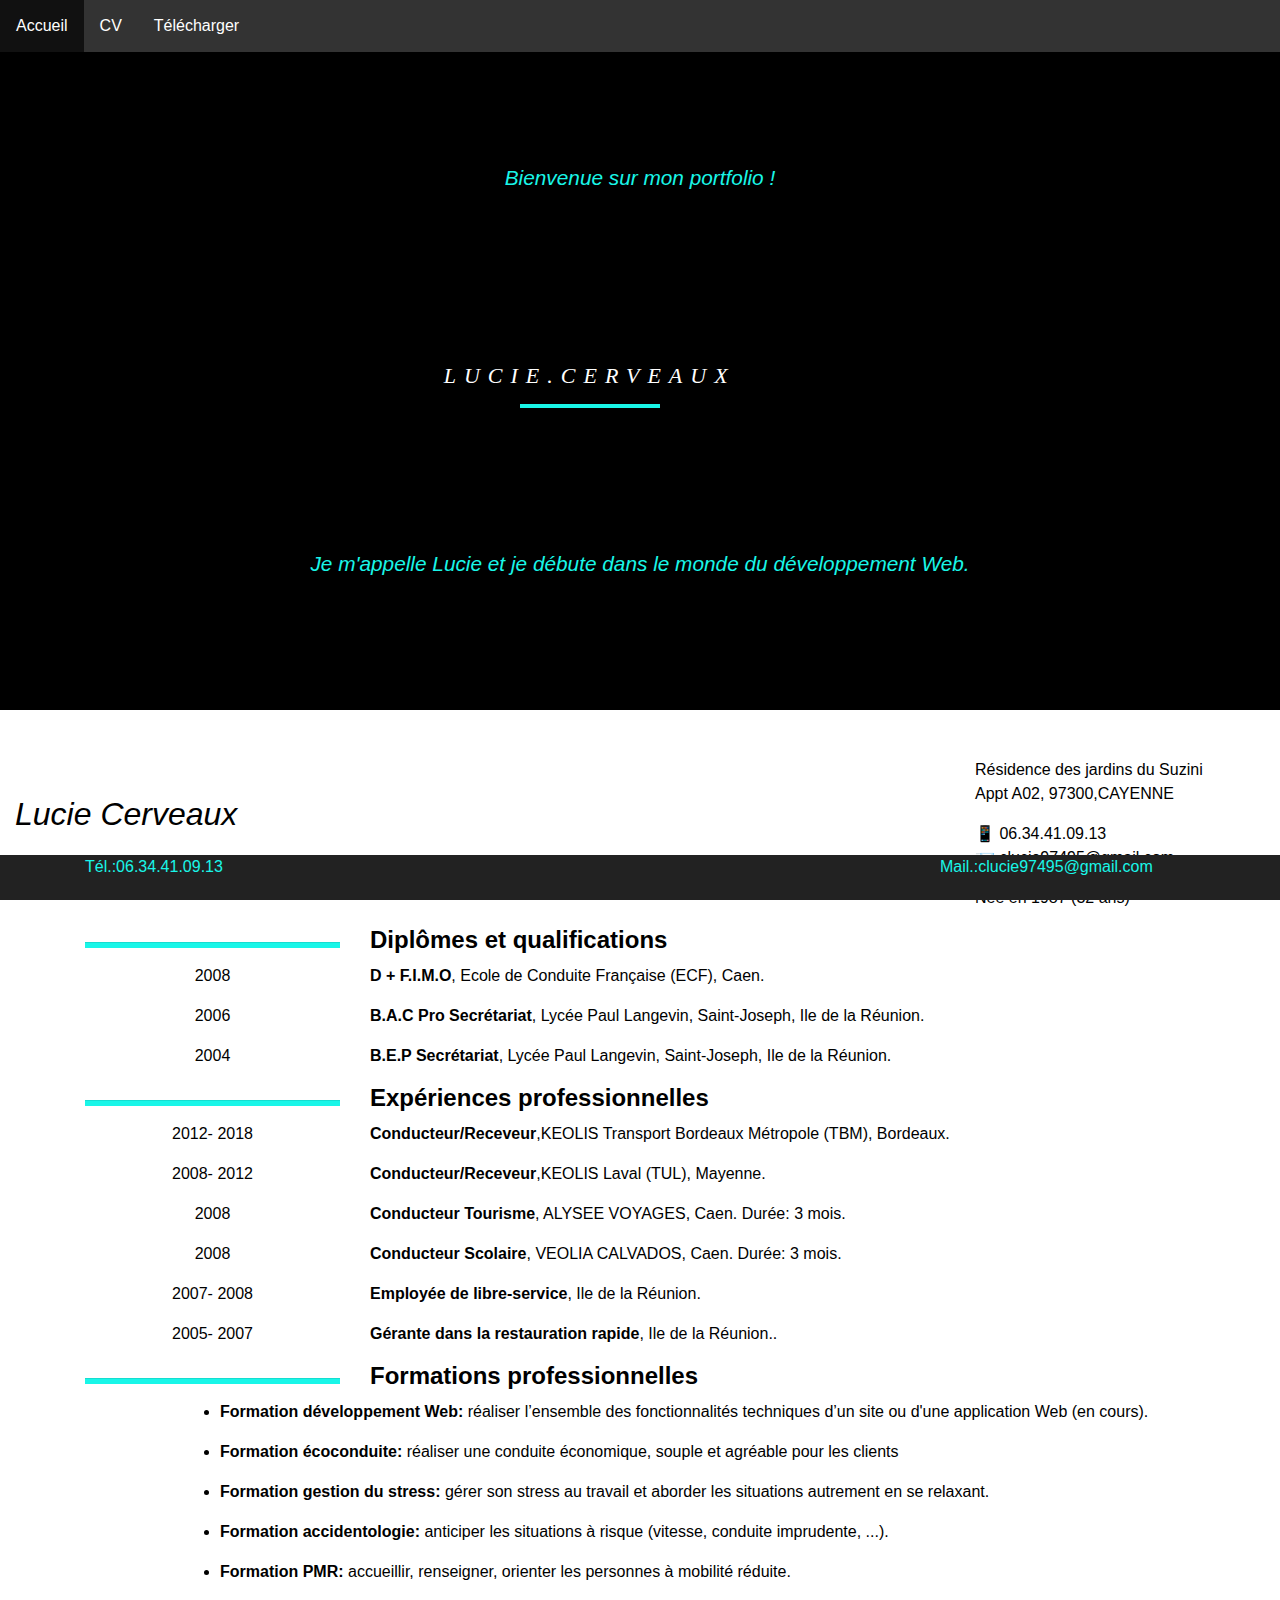
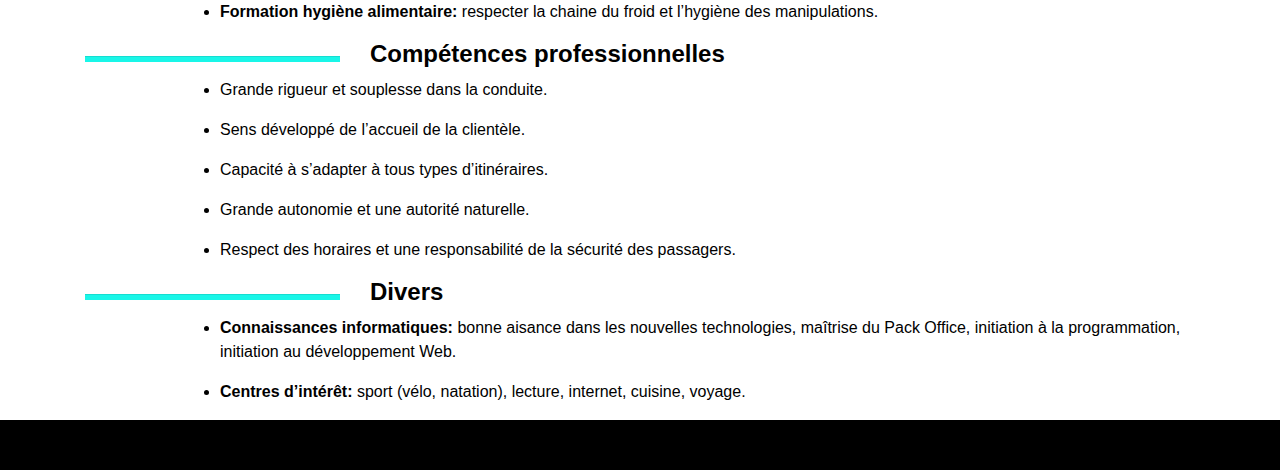
<file: index.html>
<!DOCTYPE html>
<html>     
<head>   
<title>Welcome to my portfolio </title>
<meta charset="utf-8" />     <!--encodage en caractères universel  -->
<meta name="description" content="Mon Portfolio contient mes informations personnelles"><!-- informer les moteurs de recherche ainsi que les internautes du contenu de la page -->
<meta name="keywords" content="Nom, Prénom, Coordonnés"> <!--aide les moteurs de recherche à repérer les mots-clés les plus importants de la page-->
<meta name="viewport" content="width=device-width,initial-scale=1,minimum-scale=1,user-scalable=no"><!--contrôler la mise en page sur les navigateurs mobiles-->
<link rel="stylesheet" media="screen" href="https://stackpath.bootstrapcdn.com/bootstrap/4.3.1/css/bootstrap.min.css" integrity="sha384-ggOyR0iXCbMQv3Xipma34MD+dH/1fQ784/j6cY/iJTQUOhcWr7x9JvoRxT2MZw1T" crossorigin="anonymous">
<link rel="stylesheet" type="text/css" href="css/style.min.css">
<link rel="stylesheet" href="css/responsive.css">


</head> 


<body>
<header>




    <div class="exemple" id="ex2">
    
        
        <ul class="nav"><!--
            --><li><a href="#accueil">Accueil</a></li><!-- 
              --><li><a href="#cv">CV</a></li><!--
            --><li><a href="CV-Lucie-2019.pdf" target="_bank">Télécharger</a></li>
        </ul>
       
    </div>



</header>

       
            
                <div id=accueil>


                    
                    
                        <div id="description">
                            <div class="container" id="bienvenueid"> </br></br> Bienvenue sur mon portfolio !</div>
                            <div class="container " id="lc" >
                                <div class="flex-start" style= "margin-top: 200px">
                                    <div class="col-0 col-md-11" id="anim">
                            <div class="svg-wrapper">
                                <svg height="60" width="320" >
                                  <rect class="shape" height="60" width="320" />
                                  <div class="text">  LUCIE.CERVEAUX </svg>
                              </div>   
                                    </div>
                                </div>
                            </div>         
                        </div>
                            <div class="container" id="presentation"> </br> </br>Je m'appelle Lucie et je débute dans le monde du développement Web.</br></br></div>
                        </div>

                       

                       
                </div>
            


                <div id=cv>
                        <div class="container-fluid" >
                                <div class="row align-items-center" >
                                     <div class="col-5 col-md-9" id="nom-prenom"> <h2><i>Lucie Cerveaux</i></h2> 
                                    </div>
                                    <div class="col-7 col-md-3" id="adresse"> 
                                       <p> </br></br>Résidence des jardins du Suzini
                                       </br>Appt A02, 97300,CAYENNE </p> 
                                       <p>&#128241; 06.34.41.09.13</br>&#128232; clucie97495@gmail.com</p> 
                                      <p>Née en 1987 (32 ans)</p>
                                    </div>
                               </div>  
                         </div>           
                                <div class="container" >
                                    <div class="row  " >
                                        <div class="col-3" id="trait" >
                                           <hr style="width:100%; color:#19f6e8; background-color:#19f6e8; height:5px; align-self: flex-start" />
                                           
                                           
                                       
                                   
                                        </div>
                                        <div class="col-9" id="titres"> 
                                            <h4><b> Diplômes et qualifications </b></h4>
                                       
                                            
                                     
                                        </div>
                                   </div>
                               </div>
                               <div class="container" >
                                <div class="row  " >
                                    <div class="col-3" id="trait" >
                                        <p> 2008 </p>
                                       
                                   
                               
                                    </div>
                                    <div class="col-9" id="titres"> 
                                       
                                         <p><b> D + F.I.M.O</b>, Ecole de Conduite Française (ECF), Caen.</p>
                                       
                                 
                                    </div>
                               </div>
                           </div>


                               <div class="container" >
                                <div class="row  " >
                                    <div class="col-3" id="trait" >
                                      
                                        <p>2006 </p>
                                       
                                   
                               
                                    </div>
                                    <div class="col-9" id="titres"> 
                                          <p> <b> B.A.C Pro Secrétariat</b>, Lycée Paul Langevin, Saint-Joseph, Ile de la Réunion.</p>
                                      
                                 
                                    </div>
                               </div>
                           </div>
                           <div class="container" >
                            <div class="row  " >
                                <div class="col-3" id="trait" >
                                  
                                    <p>2004</p>
                               
                           
                                </div>
                                <div class="col-9" id="titres"> 
                                   
                                    <p><b>B.E.P Secrétariat</b>, Lycée Paul Langevin, Saint-Joseph, Ile de la Réunion.</p>
                               
                             
                                </div>
                           </div>
                       </div>
                    


                            <div class="container" >
                                <div class="row  " >
                                    <div class="col-3" id="trait" >
                                       
                                    
                                            <hr style="width:100%; color:#19f6e8; background-color:#19f6e8; height:5px; align-self: flex-start" />
                                           
                                                
                                    </div>
                                   <div class="col-9" id="titres"> 
                                       
                                       <h4><b> Expériences professionnelles </b></h4>
                                     </div>
                                </div>
                            </div>

                            <div class="container" >
                                <div class="row  " >
                                    <div class="col-3" id="trait" >
                                       
                                    
                                       <p>2012- 2018</p>
                                         
                                                
                                    </div>
                                   <div class="col-9" id="titres"> 
                                       
                                 
                                       <p><b> Conducteur/Receveur</b>,KEOLIS Transport Bordeaux Métropole (TBM), Bordeaux.</p>
                                    </div>
                                </div>
                            </div>

                            <div class="container" >
                                <div class="row  " >
                                    <div class="col-3" id="trait" >
                                       
                                    
                                       
                                            <p>2008- 2012 </p>
                                            
                                                
                                    </div>
                                   <div class="col-9" id="titres"> 
                                       
                                     <p> <b> Conducteur/Receveur</b>,KEOLIS Laval (TUL), Mayenne.</p>
                                     </div>
                                </div>
                            </div>

                            <div class="container" >
                                <div class="row  " >
                                    <div class="col-3" id="trait" >
                                       
                                    
                                       
                                                <p>2008</p>
                                              
                                                
                                    </div>
                                   <div class="col-9" id="titres"> 
                                       
                                      <p><b>Conducteur Tourisme</b>, ALYSEE VOYAGES, Caen. Durée: 3 mois.</p>
                                   </div>
                                </div>
                            </div>

                            <div class="container" >
                                <div class="row  " >
                                    <div class="col-3" id="trait" >
                                       
                                    
                                       
                                                <p>2008</p>
                                                
                                                
                                    </div>
                                   <div class="col-9" id="titres"> 
                                     <p><b>Conducteur Scolaire</b>, VEOLIA CALVADOS, Caen. Durée: 3 mois.</p>
                                       </div>
                                </div>
                            </div>

                            <div class="container" >
                                <div class="row  " >
                                    <div class="col-3" id="trait" >
                                       
                                    
                                       
                                                <p>2007- 2008</p>
                                              
                                                
                                    </div>
                                   <div class="col-9" id="titres"> 
                                       
                                      <p><b>Employée de libre-service</b>, Ile de la Réunion.</p>
                                       </div>
                                </div>
                            </div>

                            <div class="container" >
                                <div class="row  " >
                                    <div class="col-3" id="trait" >
                                       
                                    
                                       
                                                <p>2005- 2007</p>
                                                
                                    </div>
                                   <div class="col-9" id="titres"> 
                                       
                                       
                                      <p><b>Gérante dans la restauration rapide</b>, Ile de la Réunion..</p>
                                    </div>
                                </div>
                            </div>

                             
 
 
                         <div class="container" >
                                <div class="row" >
                                    <div class="col-3   " id="trait" >
                                            <hr style="width:100%; color:#19f6e8; background-color:#19f6e8; height:5px; align-self: flex-start" />
                                        </div>
                                <div class="col-9" id="formationsprofessionnel"> 
                                   <h4><b> Formations professionnelles </b></h4>
                                    
                                </div>
                                
                                </div> 
                                    
                         </div> 
                                
                                <div class="container" >
                                    <div class="row" >
                                        <div class="col-1   " id="trait" >
                                             
                                         </div>
                                      <div class="col-11" id="formationsprofessionnel"> 
                                           <ul> 
                                            <li><p><b>Formation développement Web: </b> réaliser l’ensemble des fonctionnalités techniques d’un site ou d'une application Web (en cours). </p></li>
                                            <li><p><b>Formation écoconduite: </b> réaliser une conduite économique, souple et agréable pour les clients</p></li>
                                            <li><p><b>Formation gestion du stress: </b> gérer son stress au travail et aborder les situations autrement en se relaxant.</p> </li>
                                            <li><p><b>Formation accidentologie: </b>anticiper les situations à risque (vitesse, conduite imprudente, ...).</p></li>
                                            <li><p><b>Formation PMR: </b>accueillir, renseigner, orienter les personnes à mobilité réduite.</p></li>
                                            <li><p><b>Formation hygiène alimentaire: </b>respecter la chaine du froid et l’hygiène des manipulations.</p></li>
                                            
                                            
                                           </ul>
                                        
                                        </div>
                                    
                                     </div> 
                                </div>
                         
                         <div class="container" >
                                <div class="row" >
                                    <div class="col-3   " id="trait" >
                                            <hr style="width:100%; color:#19f6e8; background-color:#19f6e8; height:5px; align-self: flex-start" />
                                        </div>
                                <div class="col-9" id="competences"> 
                                   <h4><b> Compétences professionnelles </b></h4>
                                    

                                </div>
                         </div> 

                        </div> 



                         <div class="container" >
                            <div class="row" >
                                <div class="col-1   " id="trait" >
                                     
                             </div>
                            <div class="col-11" id="formationsprofessionnel"> 
                                <ul>
                                    <li><p>Grande rigueur et souplesse dans la conduite.</p></li>
                                    <li><p>Sens développé de l’accueil de la clientèle.</p> </li>
                                    <li><p>Capacité à s’adapter à tous types d’itinéraires.</p></li>
                                    <li><p>Grande autonomie et une autorité naturelle.</p></li>
                                    <li><p>Respect des horaires et une responsabilité de la sécurité des passagers.</p></li>
                                    
                                    
                                </ul>
                                
                            </div>
                            
                        </div>
                    </div> 
                        

                            <div class="container" >
                                <div class="row" >
                                    <div class="col-3   " id="trait" >
                                            <hr style="width:100%; color:#19f6e8; background-color:#19f6e8; height:5px; align-self: flex-start" />
                                        </div>
                                <div class="col-9" id="divers"> 
                                   <h4><b> Divers </b></h4>
                                    

                                </div>
                         </div> 

                        </div> 



                         <div class="container" >
                            <div class="row" >
                                <div class="col-1   " id="trait" >
                                     
                             </div>
                            <div class="col-11" id="formationsprofessionnel"> 
                                <ul>
                                    <li><p><b>Connaissances informatiques: </b>  bonne aisance dans les nouvelles technologies, maîtrise du Pack
                                        Office, initiation à la programmation, initiation au développement Web.</p></li>
                                    <li><p><b>Centres d’intérêt: </b> sport (vélo, natation), lecture, internet, cuisine, voyage.</p> </li>
                                            
                                    
                                </ul>
                                
                            </div>
                            
                            </div> 

                        </div> 




                    </div> 
                        
               
     
            </section>

</main> 
<!-- FOOTER -->

<footer class="footer">
<div class="container" >
    <div class="row" >
        <div class="col-9" id="tel"> Tél.:06.34.41.09.13</div>
        <div class="col-3" id="mail"> Mail.:clucie97495@gmail.com</div>
    </div>
</div>
</footer>

</body>











</html>
</file>
<file: css/responsive.css>
/* Normal desktop :992px. */
@media (min-width: 992px) and (max-width: 1199px) {


}

 
/* Tablet desktop :768px. */
@media (min-width: 768px) and (max-width: 991px) {
.main-menu ul.nav > li > a {
  padding: 10px 6px;
}
.left-content h4 {
    font-size: 16px;
}
.left-content h2 {
    font-size: 26px;
}
.social-icons ul li a {
  margin: 0 -1px;
}
.skill-main .second-row {
  margin-top: 0;
}
.item-indicator.owl-carousel.owl-theme .owl-controls .owl-nav div.owl-prev {
  right: 7%;
}
.pri_table_list button {
  padding: 10px 30px;
}
.blog-item.item-indicator.owl-carousel.owl-theme .owl-controls .owl-nav div.owl-prev {
  right: 9.5%;
}
.dropdown-toggle::after {
  right: -6px;
  top: 11px;
}
.contact-info {
  padding: 60px 42px 0;
} 
  
}
 
/* small mobile :320px. */
@media (max-width: 767px) {
.header-area.stick {
  position: static;
}
.navbar-brand > img {
  margin-top: 4px;
} 
.left-side-fixed.fix {
  padding: 0 15px !important;
}    
.content-area {
  padding: 20px 10px 0 !important;
}
.about-self > p {
  margin-right: 10px;
  padding-left: 10px;
}
.head-title {
  width: 90px;
}
.left-content h4 {
  font-size: 15px;
}
.left-content h2 {
  font-size: 26px;
}
.resume,.about-bottom .social-icons {
  margin-bottom: 20px;
}
.edu-result.last-result {
  margin-bottom: 30px;
}
.left-edu {
  padding-right: 0;
}
.left-edu::before {
  width: 0;
}
.left-edu::after {
  background: none;
}
.left-edu .edu-result {
  border-right: none;
}
.left-edu .edu-result::before {
  display: none;
}
.left-edu .edu-result::after {
	display: none;
}
.right-expre {
  padding-left: 0;
}
.right-expre .edu-result {
  border-left: none;
  padding: 30px 20px 20px;
}
.expre-edu.left-edu .edu-result {
  padding: 30px 20px 20px;
}
.right-expre .edu-result::before {
  display: none;
}
.right-expre .edu-result::after {
  display: none;
}
.icons-bottom ul li a {
  margin: 0 1px 30px;
}
.single-client {
  width: 100%;
  float: none;
  display: block;
  text-align: center;
}
.testi-text p {
  width: 98%;
}
.portfolio-menu li {
  display: block;
}
.portfolio-menu > li::after {
  width: 0;
}
.pro-last {
  margin-bottom: 30px;
  padding-bottom: 0;
}
.single-client::before,
.single-client::after {
	display: none;
}
.item-indicator.owl-carousel.owl-theme .owl-controls .owl-nav div {
	display: none !important;
}
.stick .main-menu ul.nav > li > a {
  padding: 10px 15px;
}
.main-menu ul.navbar-nav li ul.sub-menu {
  left: 15px;
}
.main-menu ul.nav > li {
  display: block;
}
.pri_table_list {
  margin-bottom: 30px;	
}
.expre-edu-2.left-edu::after,
.expre-edu-3.left-edu::after,
.expre-edu-4.left-edu::after,
.expre-edu-5.left-edu::after {
  background: none repeat scroll 0 0;
}
.sharing-icon a {
  margin-left: 3px;
}
.sharing-icon {
  float: none;
}
.author-avatar {
  width: 30%;
}
.author-description h2 {
  font-size: 14px;
}
.dropdown-toggle::after {
  right: 20px;
  top: 11px;
}
.main-menu ul.navbar-nav li.dropdown.active.open ul.sub-menu.dropdown-menu {
  background: transparent none repeat scroll 0 0 !important;
  border: medium none;
  box-shadow: none;
  display: block !important;
  opacity: 1;
  position: initial !important;
  visibility: visible;
  width: 100% !important;
  transition: 0.4s;
}
.dropdown.active .sub-menu.dropdown-menu {
  display: none !important;
  transition: 0.4s;
}
.main-menu ul.navbar-nav li.dropdown.active.open ul.sub-menu.dropdown-menu li a {
  color: #fff !important;
}
.main-menu ul.navbar-nav li.dropdown.active.open ul.sub-menu.dropdown-menu li {
  border-bottom:none;
  display: block;
}
.stick .dropdown-toggle::after {
  right: 15px;
  top: 11px;
}
.contact-info {
  padding: 0;
} 
}
 
/* Large Mobile :480px. */
@media only screen and (min-width: 480px) and (max-width: 767px) {
.container {
  width:450px;
}	
.left-side-fixed.fix {
  padding: 0 15px !important;
  text-align: center;
}
.content-area {
  padding: 20px 60px 0 !important;
}  
.resume,.about-bottom .social-icons {
  margin-bottom: 30px;
}
.icons-bottom ul li a {
  margin: 0 1px 30px;
}
.dropdown-toggle::after {
  right: 20px;
  top: 25px;
}
.sub-menu.dropdown-menu {
  background: transparent none repeat scroll 0 0 !important;
  position: initial !important;
} 
}
</file>
<file: css/style.min.css>
body {
    color:#19f6e8;
    background-color:black;
    margin-bottom: 50px;}

   

    .svg-wrapper {
     
      top: 10%;
      transform: translateY(-50%);
        margin: 0 auto;
        
      width: 320px;  
    }
    .shape {
      stroke-dasharray: 140 540;
      stroke-dashoffset: -474;
      stroke-width: 8px;
      fill: transparent;
      stroke: #19f6e8;
      border-bottom: 5px solid black;
      transition: stroke-width 2s, stroke-dashoffset 2s, stroke-dasharray 2s;
    }
    .text {
      font-family: 'Roboto Condensed';
      font-size: 22px;
      line-height: 32px;
      letter-spacing: 8px;
      color: #fff;
      top: -48px;
      position: relative;
      margin:auto 10px ;
    }
    .svg-wrapper:hover .shape {
      stroke-width: 2px;
      stroke-dashoffset: 0;
      stroke-dasharray: 760;
    }

    #cv{
      background-color:white;
      color: black  ;
    }

    #ex2 .nav  {z-index:1000;}

    #cv {z-index:0;}
#Image
img{ display:block; 
    width:19%;
     margin-left:auto;
      margin-right: auto;

    
    }

#description
{font-style: oblique;
  margin: 100px auto ;
font-size: 1.3em;}

#bienvenueid, #presentation
{ text-align: center;}

section {padding-bottom:50px; }

#envoyer
{padding-left:15em;}
/*
.decalage1 {
  position:absolute;
  border:2px solid white;
  left:10px;top:10px;
  width:150px;height:200px;
}
.decalage2 {
  position:absolute;
  border:1px solid white;
  left:500px;
  top:500px;
  width:900px;height:100px;
}
*/

footer {bottom: 0; left: 0; right: 0;margin-top: 50px;}





@keyframes boubouge {
    from {
      margin-left:70%;
      width:auto
    }
    
to {
      margin-left:-70%;
      width:auto;
    }
  }
  
  #ex2 ul {
    list-style-type: none;
    margin: 0;
    padding: 0;
    overflow: hidden;
    background-color: #333;
    position: fixed;
    top: 0;
    width: 100%;
  }
  
  #ex2 li {
    float: left;
  }
  
  #ex2  li a {
    display: block;
    color: white;
    text-align: center;
    padding: 14px 16px;
    text-decoration: none;
  }
  
  #ex2 li a:hover:not(.active) {
    background-color: #111;
  }
  
  .active {
    background-color: #4CAF50;
  }
  


#Coordonnés
{
    float:left;
}



/* FOOTER */
.footer{
  position:fixed;
  width:100%;
  bottom:0;
  height:5%;
  background-color:#222222;

  }
 #trait{
 text-align: center;
 }
</file>
